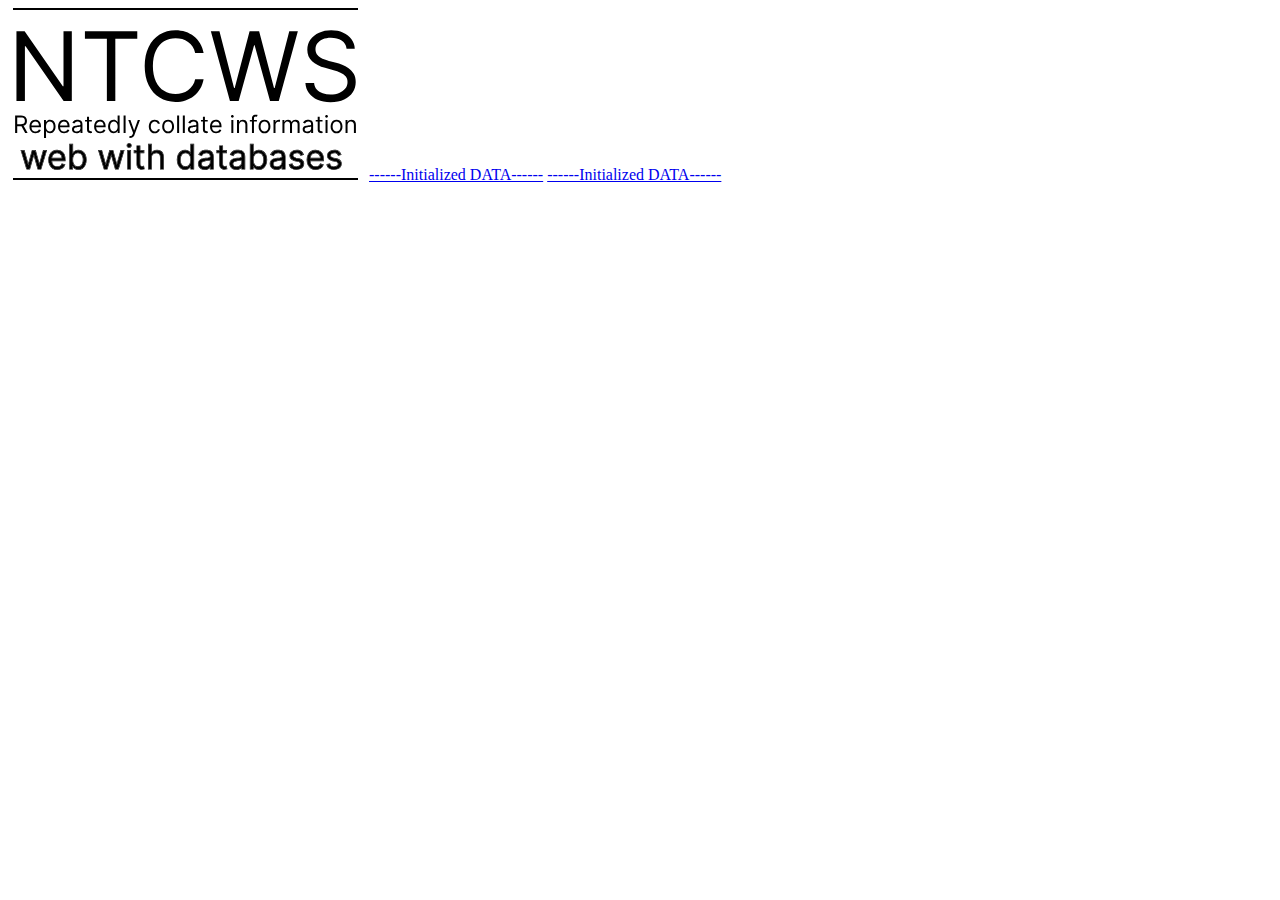
<file: web/index.html>
<!DOCTYPE html>
<html lang="en">
    <head>
        <meta charset="UTF-8">
        <meta name="viewport" content="width=device-width">
        <link rel="stylesheet" type="text/css" href="css/.css" />
        <script src="js/.js" charset="UTF-8"></script>
    </head>
    <body>

        <img src="images/icon.svg"/>

        
        <a href="#" class="btn bgleft"><span>------Initialized DATA------</span></a>
        <a href="#" class="btn2 bgleft"><span>------Initialized DATA------</span></a>
    </body>
</html>
</file>
<file: web/css/.css>
html, body {
    height: 100%;
    margin: 0;
    padding: 0;
}

@media (max-width: 980px) {
    /* ここにスタイルを記述 */
    body {
    min-width: 400px;
    /* overflow: hidden; */
    display: flex;
    /* justify-content: center; */
    align-items: center;
    height: 100vh;
    margin: 0;
    background-image: url('../images/background-image.jpg'); /* 画像のURLを指定 */
    background-size: cover; /*画像をウィンドウにフィットさせる */
    background-repeat: no-repeat; /* 画像を繰り返さないように設定 */

    }
    img {
        height: 30%;
        width: 30%;
    }
}


body {
    min-width: 400px;
    /* overflow: hidden; */
    display: flex;
    /* justify-content: center; */
    align-items: center;
    height: 100vh;
    margin: 0;
    background-image: url('../images/background-image.jpg'); /* 画像のURLを指定 */
    background-size: cover; /*画像をウィンドウにフィットさせる */
    background-repeat: no-repeat; /* 画像を繰り返さないように設定 */
}

img {
    margin-left: 5%;
    max-width: 100%;
    max-height: 100%;
}

/*== ボタン共通設定 */
.btn{
    /*アニメーションの起点とするためrelativeを指定*/
    position: absolute;
    bottom: 40%;
    right: 10%;
	overflow: hidden;
    /*ボタンの形状*/
	text-decoration: none;
	display: inline-block;
   	border: 1px solid #555;/* ボーダーの色と太さ */
    padding: 10px 30px;
    text-align: center;
    outline: none;
    /*アニメーションの指定*/   
    transition: ease .2s;
}

.btn2{
    /*アニメーションの起点とするためrelativeを指定*/
    position: absolute;
    bottom: 50%;
    right: 10%;
	overflow: hidden;
    /*ボタンの形状*/
	text-decoration: none;
	display: inline-block;
   	border: 1px solid #555;/* ボーダーの色と太さ */
    padding: 10px 30px;
    text-align: center;
    outline: none;
    /*アニメーションの指定*/   
    transition: ease .2s;
}

/*ボタン内spanの形状*/
.btn span {
	position: relative;
	z-index: 3;/*z-indexの数値をあげて文字を背景よりも手前に表示*/
	color:#333;
}

.btn:hover span{
	color:#fff;
}

/*== 背景が流れる（左から右） */
.bgleft:before {
 	content: '';
    /*絶対配置で位置を指定*/
 	position: absolute;
 	top: 0;
 	left: 0;
 	z-index: 2;
    /*色や形状*/
 	background:#333;/*背景色*/
 	width: 100%;
	height: 100%;
    /*アニメーション*/
 	transition: transform .6s cubic-bezier(0.8, 0, 0.2, 1) 0s;
 	transform: scale(0, 1);
	transform-origin: right top;
}

/*hoverした際の形状*/
.bgleft:hover:before{
	transform-origin:left top;
	transform:scale(1, 1);
}
</file>
